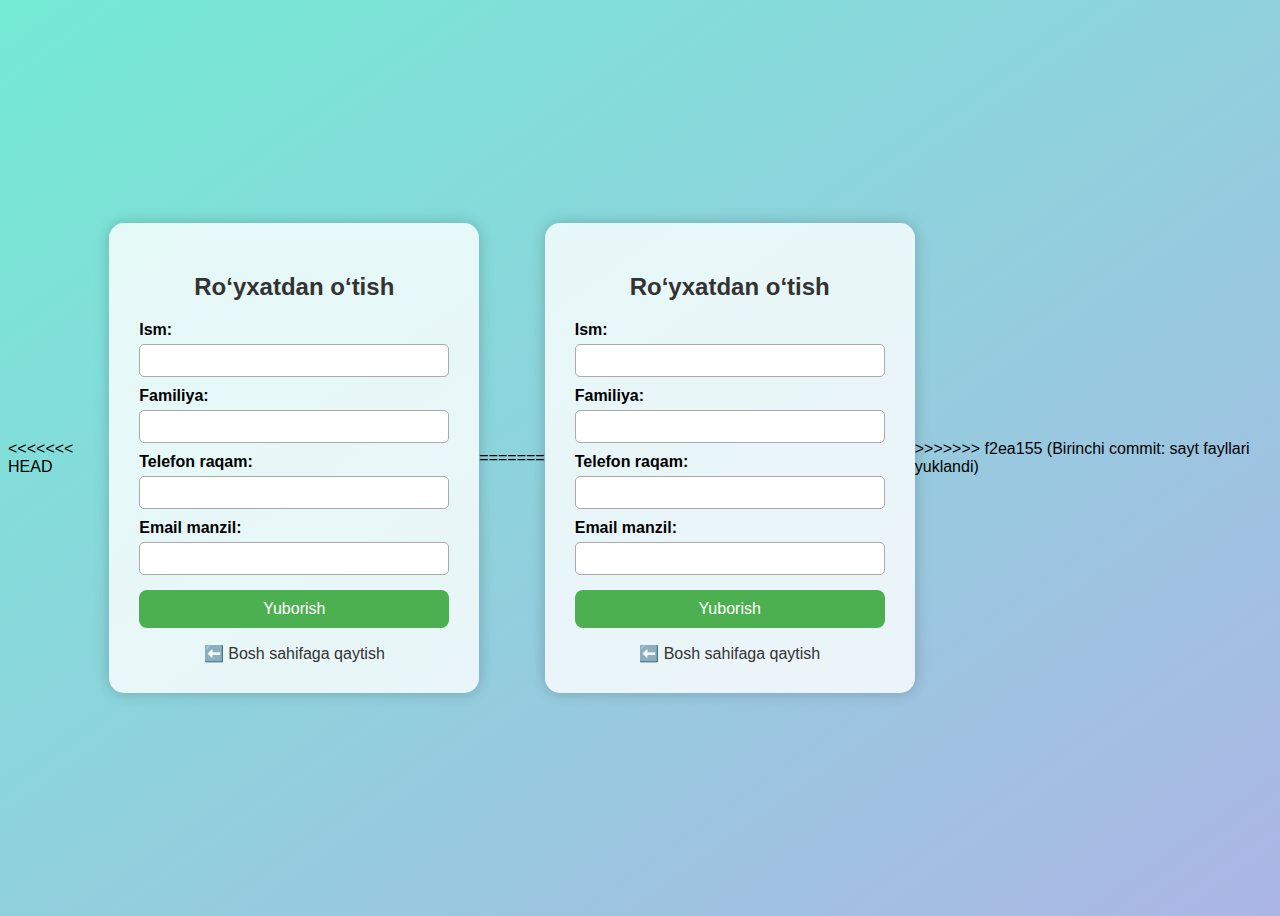
<file: templates/register - Copy.html>
<<<<<<< HEAD
<!DOCTYPE html>
<html lang="uz">
<head>
    <meta charset="UTF-8">
    <title>Ro‘yxatdan o‘tish</title>
    <style>
        body {
            font-family: Arial, sans-serif;
            background: linear-gradient(to bottom right, #74ebd5, #ACB6E5);
            display: flex;
            justify-content: center;
            align-items: center;
            height: 100vh;
        }
        .form-container {
            background-color: #ffffffcc;
            padding: 30px;
            border-radius: 15px;
            box-shadow: 0 0 15px rgba(0,0,0,0.2);
            width: 350px;
        }
        h2 {
            text-align: center;
            color: #333;
        }
        label {
            display: block;
            margin-top: 10px;
            font-weight: bold;
        }
        input {
            width: 100%;
            padding: 8px;
            margin-top: 5px;
            border: 1px solid #aaa;
            border-radius: 5px;
        }
        button {
            margin-top: 15px;
            width: 100%;
            padding: 10px;
            background-color: #4CAF50;
            color: white;
            border: none;
            border-radius: 8px;
            cursor: pointer;
            font-size: 16px;
        }
        button:hover {
            background-color: #45a049;
        }
        .back-link {
            display: block;
            text-align: center;
            margin-top: 15px;
            color: #333;
            text-decoration: none;
        }
        .back-link:hover {
            text-decoration: underline;
        }
    </style>
</head>
<body>
    <div class="form-container">
        <h2>Ro‘yxatdan o‘tish</h2>
        <form action="/register" method="post">
            <label for="ism">Ism:</label>
            <input type="text" id="ism" name="ism" required>

            <label for="familiya">Familiya:</label>
            <input type="text" id="familiya" name="familiya" required>

            <label for="telefon">Telefon raqam:</label>
            <input type="text" id="telefon" name="telefon" required>

            <label for="email">Email manzil:</label>
            <input type="email" id="email" name="email" required>

            <button type="submit">Yuborish</button>
        </form>

        <a href="/" class="back-link">⬅️ Bosh sahifaga qaytish</a>
    </div>
</body>
</html>
=======
<!DOCTYPE html>
<html lang="uz">
<head>
    <meta charset="UTF-8">
    <title>Ro‘yxatdan o‘tish</title>
    <style>
        body {
            font-family: Arial, sans-serif;
            background: linear-gradient(to bottom right, #74ebd5, #ACB6E5);
            display: flex;
            justify-content: center;
            align-items: center;
            height: 100vh;
        }
        .form-container {
            background-color: #ffffffcc;
            padding: 30px;
            border-radius: 15px;
            box-shadow: 0 0 15px rgba(0,0,0,0.2);
            width: 350px;
        }
        h2 {
            text-align: center;
            color: #333;
        }
        label {
            display: block;
            margin-top: 10px;
            font-weight: bold;
        }
        input {
            width: 100%;
            padding: 8px;
            margin-top: 5px;
            border: 1px solid #aaa;
            border-radius: 5px;
        }
        button {
            margin-top: 15px;
            width: 100%;
            padding: 10px;
            background-color: #4CAF50;
            color: white;
            border: none;
            border-radius: 8px;
            cursor: pointer;
            font-size: 16px;
        }
        button:hover {
            background-color: #45a049;
        }
        .back-link {
            display: block;
            text-align: center;
            margin-top: 15px;
            color: #333;
            text-decoration: none;
        }
        .back-link:hover {
            text-decoration: underline;
        }
    </style>
</head>
<body>
    <div class="form-container">
        <h2>Ro‘yxatdan o‘tish</h2>
        <form action="/register" method="post">
            <label for="ism">Ism:</label>
            <input type="text" id="ism" name="ism" required>

            <label for="familiya">Familiya:</label>
            <input type="text" id="familiya" name="familiya" required>

            <label for="telefon">Telefon raqam:</label>
            <input type="text" id="telefon" name="telefon" required>

            <label for="email">Email manzil:</label>
            <input type="email" id="email" name="email" required>

            <button type="submit">Yuborish</button>
        </form>

        <a href="/" class="back-link">⬅️ Bosh sahifaga qaytish</a>
    </div>
</body>
</html>
<script>
document.querySelector("form").addEventListener("submit", function() {
  alert("✅ Rahmat! Maʼlumotingiz yuborildi.");
});
</script>
>>>>>>> f2ea155 (Birinchi commit: sayt fayllari yuklandi)
</file>
